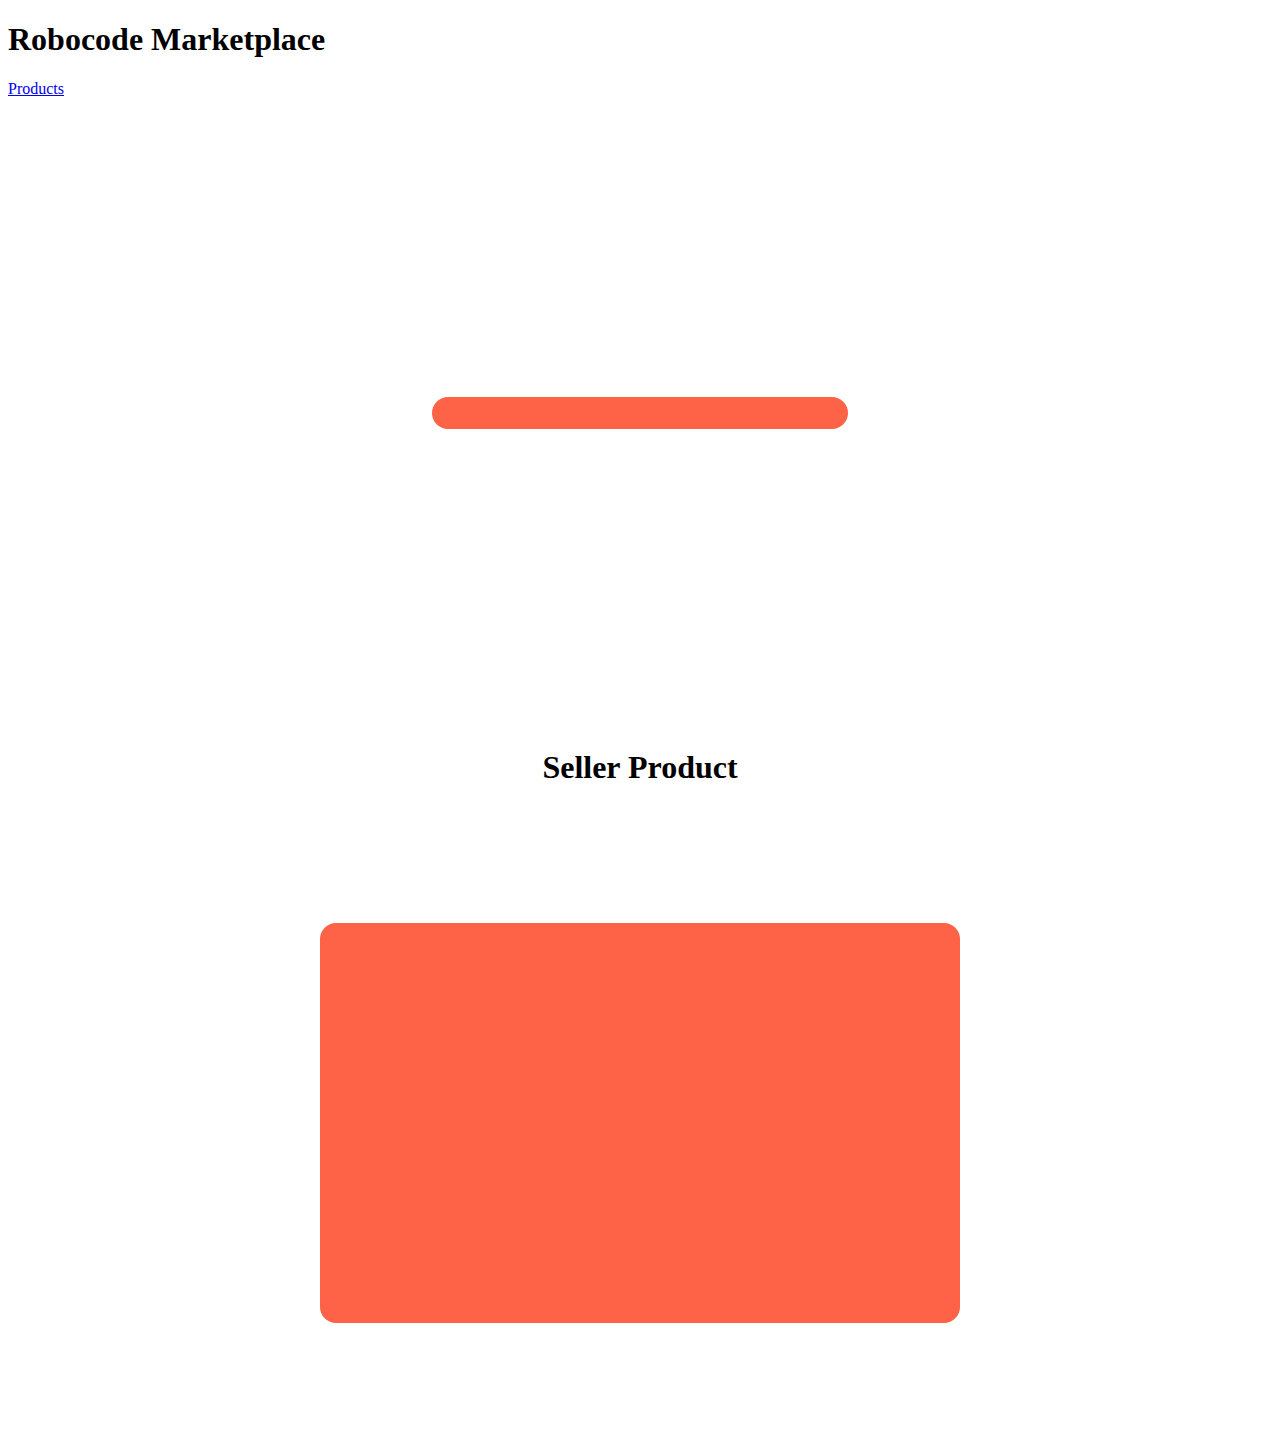
<file: index.html>
<!DOCTYPE html>
<html>
<head>
	<title>Profile</title>
	<meta charset="utf-8">
	<meta http-equiv="X-UA-Compatible" content="IE=edge">
	<meta name="viewport" content="width-device-width, initial-scale=1.0">
	<link rel="stylesheet" type="text/css" href="user_css.css">
</head>
<body>


	</div>
	<header>
	<h1>Robocode Marketplace</h1>
	<a href="8_index.html" class="products">Products</a>
	</header>
	<main class="profile-container">
		<div id="profile">
			
		</div>
		<div class="user-products">
			
			<div id="user-products-grid"></div>
		</div>
	</main>
	<h1 id="sp">Seller Product</h1>
	<div class="products-container">
		<div id="products">
			
		</div>
		
	</div>
		
		
		
</body>
<script src="js_user.js" defer></script>
</html>
</file>
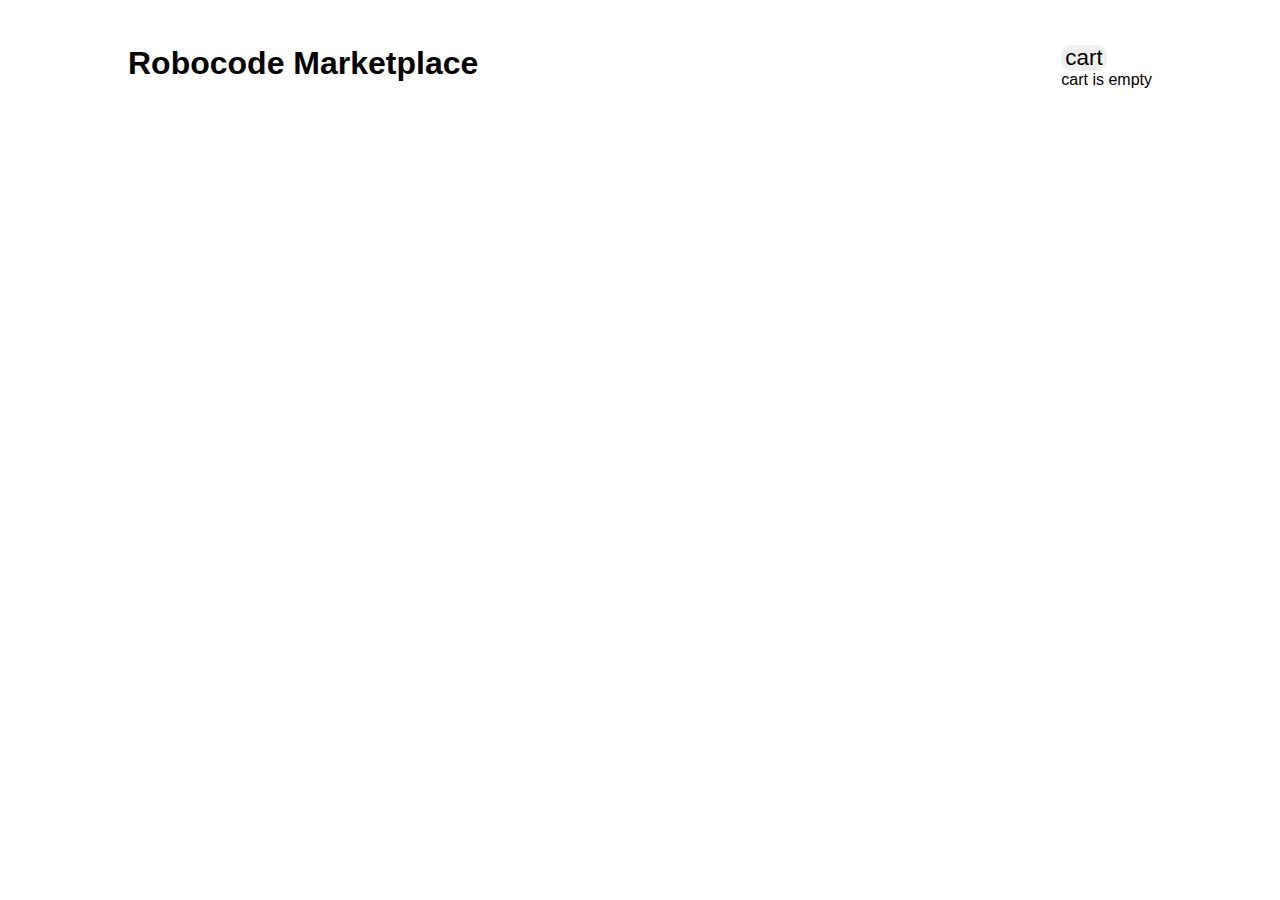
<file: 8_index.html>
<!DOCTYPE html>
<html>
<head>
	<meta charset="utf-8">
	<meta http-equiv="X-UA-Compatible" content="IE=edge">
	<meta name="viewport" content="width=device-width, initial-scale=1.0">
	<title>Robocode Marketplace</title>
	<link rel="stylesheet" type="text/css" href="8_css.css">
</head>
<body>
	<header>
		<h1>Robocode Marketplace</h1>
		<div id="cart">
			<button id="cart_button" onclick="openCart()">cart</button>
			<div id="cart-products" class="hide">cart is empty</div>
		</div>
	</header>
	<main>
		<div id="products-grid">

		</div>
	</main>
</body>
<script src="8_js.js"></script>
</html>
</file>
<file: user_css.css>
.profile-container {
	display: flex;
	align-items: center;
	justify-content: center;
	min-height: 70vh;
}

#profile {
	background-color: tomato;
	padding: 1rem 3rem;
	flex-basis: 20rem;
	text-align: center;
	border-radius: 1rem;
}

#profile-img {
	border-radius: 50%;
	box-shadow: 1px 1px 5px 0 #000;
	width: 10rem;
	margin: 2rem 0;
	background-color: #ffffff;
}

.products-link {
	font-size: 2rem;
	color: #000000;
	text-decoration: none;
	transition: scale(1.2);
}
#products{
	background-color: tomato;
	text-align: center;
	height: 400px;
	width: 500px;
	flex-basis: 40rem;
	border-radius: 1rem;
}
.products-container{
	display: flex;
	align-items: center;
	justify-content: center;
	min-height: 70vh;
}.products-img {
	height: 200px;
	width: 250px;
}
#sp{
	text-align: center;
}
.products2{
	background-color: tomato;
	text-align: center;
	height: 400px;
	width: 500px;
	flex-basis: 50rem;
	border-radius: 1rem;
	flex-direction: row;
}
</file>
<file: 8_css.css>
* {
	margin: 0;
	padding: 0;
	font-family: 'Franklin Gothic Medium', 'Arial Narrow', Arial, sans-serif;
}
main, header {
	margin: 5vh 10vw;
}

header {
	display: flex;
	justify-content: space-between;
}
a {
	text-decoration: none;
}

#products-grid {
	display: grid;
	grid-template-columns: repeat(3, 1fr);
	gap: 1rem;
}

.product {
	background-color: rgba(0, 0, 0, 0.5);
	padding: 1rem;

	border-radius: 1rem;
	color: #ffffff;
	display: flex;
	flex-direction: column;
	justify-content: space;
}

.product-photo {
	max-width: 100px;
	box-shadow: 0 0 5px #000;
	border-radius: 0.5rem;
	margin: 0.5rem 0;
	background-color: #ffffff;
}

.product a {
	font-family: 'Lucida Sans', 'Lucida Sans Regular', 'Lucida Grande', 'Lucida Sans Unicode', Geneva, Verdana, sans-serif;
	margin: 5px 0;
}

button {
	cursor: pointer;
	font-size: 1.4rem;
	border-radius: 10px;
	border: none;
	min-width: 50%;
}

#cart-button {
	background: none;
	border: none;
	border-radius: 50%;
	padding: 5px;
	border: 1px solid #000000;
	cursor: pointer;
	display: flex;
	justify-content: center;
	align-items: center;
	transition: all .5s;
}

#cart {
	position: relative;
}

#cart-button {
	background-color: red;
}

#cart-button:hover {
	background-color: rgb(170, 170, 255);
}

@media screen and (max-width: 1000px) {
	#products-grid {
		grid-template-columns: repeat(2, 1fr);
}
}

@media screen and (max-width: 600px) {
	#products-grid {
		grid-template-columns: repeat(1, 1fr);
}
}
</file>
